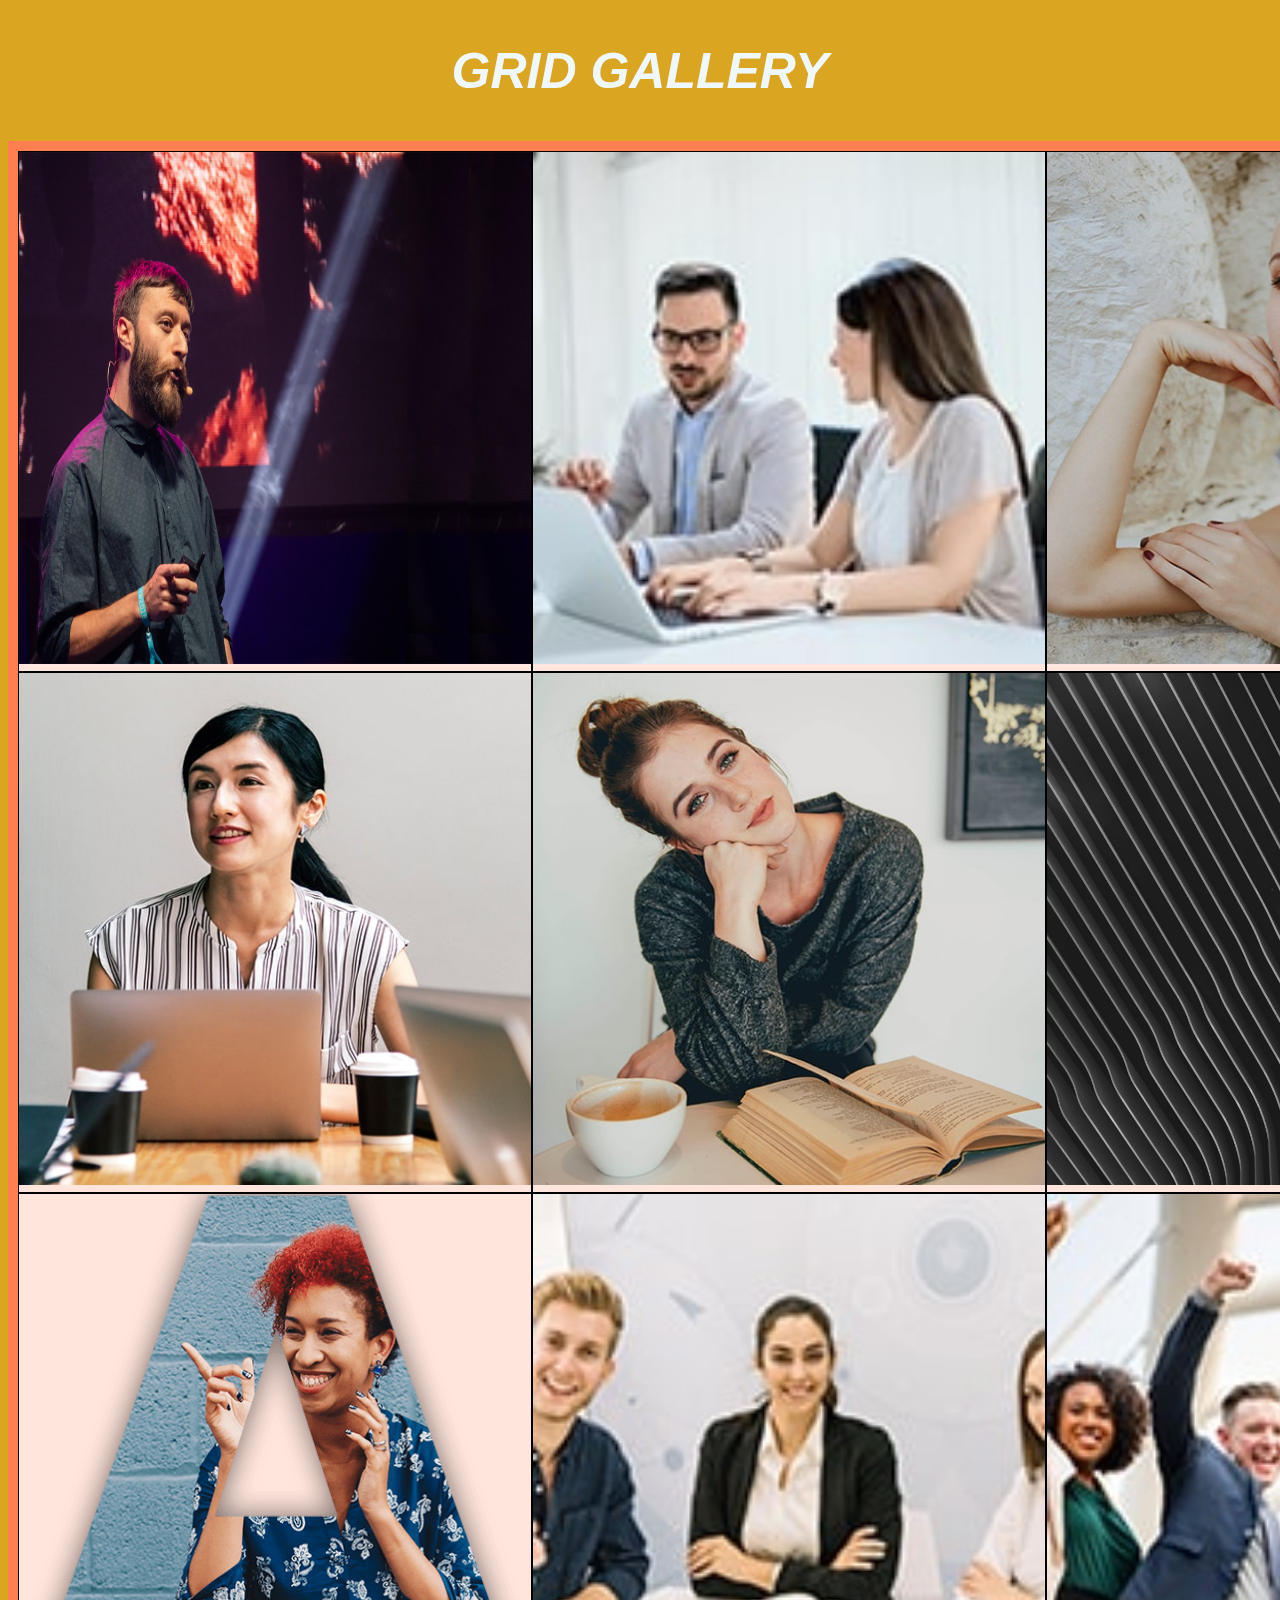
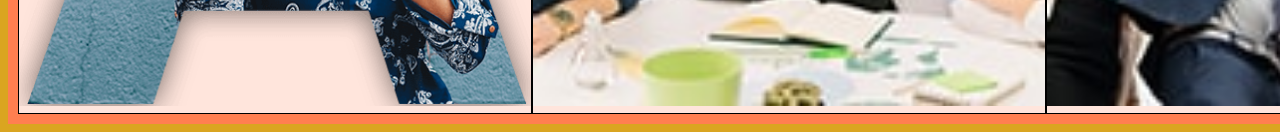
<file: grid/index.html>
<!DOCTYPE html>
<html lang="en">

<head>
    <meta charset="UTF-8">
    <meta name="viewport" content="width=device-width, initial-scale=1.0">
    <meta http-equiv="X-UA-Compatible" content="ie=edge">
    <title>Grid Gallery</title>
    <link rel="stylesheet" href="style.css">
</head>

<body>
    <h2> Grid gallery</h2>
    <div class="grid-container">
        <div class="grid-item"><img src="img/1.jpg"  alt="" width="512px" height="512px"></div>
        <div class="grid-item"><img src="img/10.jpg" alt="" width="512px" height="512px"></div>
        <div class="grid-item"><img src="img/7.jpg" alt="" width="512px" height="512px"></div>
        <div class="grid-item"><img src="img/8.jpg" alt="" width="512px" height="512px"></div>
        <div class="grid-item"><img src="img/6.jpg" alt="" width="512px" height="512px"></div>
        <div class="grid-item"><img src="img/3.jpg" alt="" width="512px" height="512px"></div>
        <div class="grid-item"><img src="img/2.png" alt="" width="512px" height="512px"></div>
        <div class="grid-item"><img src="img/13.jpg" alt="" width="512px" height="512px"></div>
        <div class="grid-item"><img src="img/12.jpg" alt="" width="512px" height="512px"></div>
    </div>
</body>

</html>
</file>
<file: grid/style.css>
* {
    box-sizing: border-box;
}
body {
    background: goldenrod
}
.container {
    display: -webkit-flex;
    display: flex;
    background-attachment: fixed;
    background: coral;
    
    flex-basis: content;
    flex-direction: row-reverse;
}
h2 {
    font: 100;
    font-family: -apple-system, BlinkMacSystemFont, 'Segoe UI', Roboto, Oxygen, Ubuntu, Cantarell, 'Open Sans', 'Helvetica Neue', sans-serif;
    font-style: oblique;
    text-align: center;
    font-size: 50px;
    text-transform: uppercase;
    -moz-text-decoration-style: wavy;
    text-decoration-style: solid;
    -webkit-text-fill-color: aliceblue;
}
.grid-container {
    display: inline-grid;
    grid-template-columns: auto auto auto;
    background-color: coral;
    padding: 10px;
}
.grid-item {
    background-color: rgba(255, 255, 255, .8);
    padding: 0px;
    font-size: 30px;
    text-align: center;
    border: 1px solid black;
}
</file>
